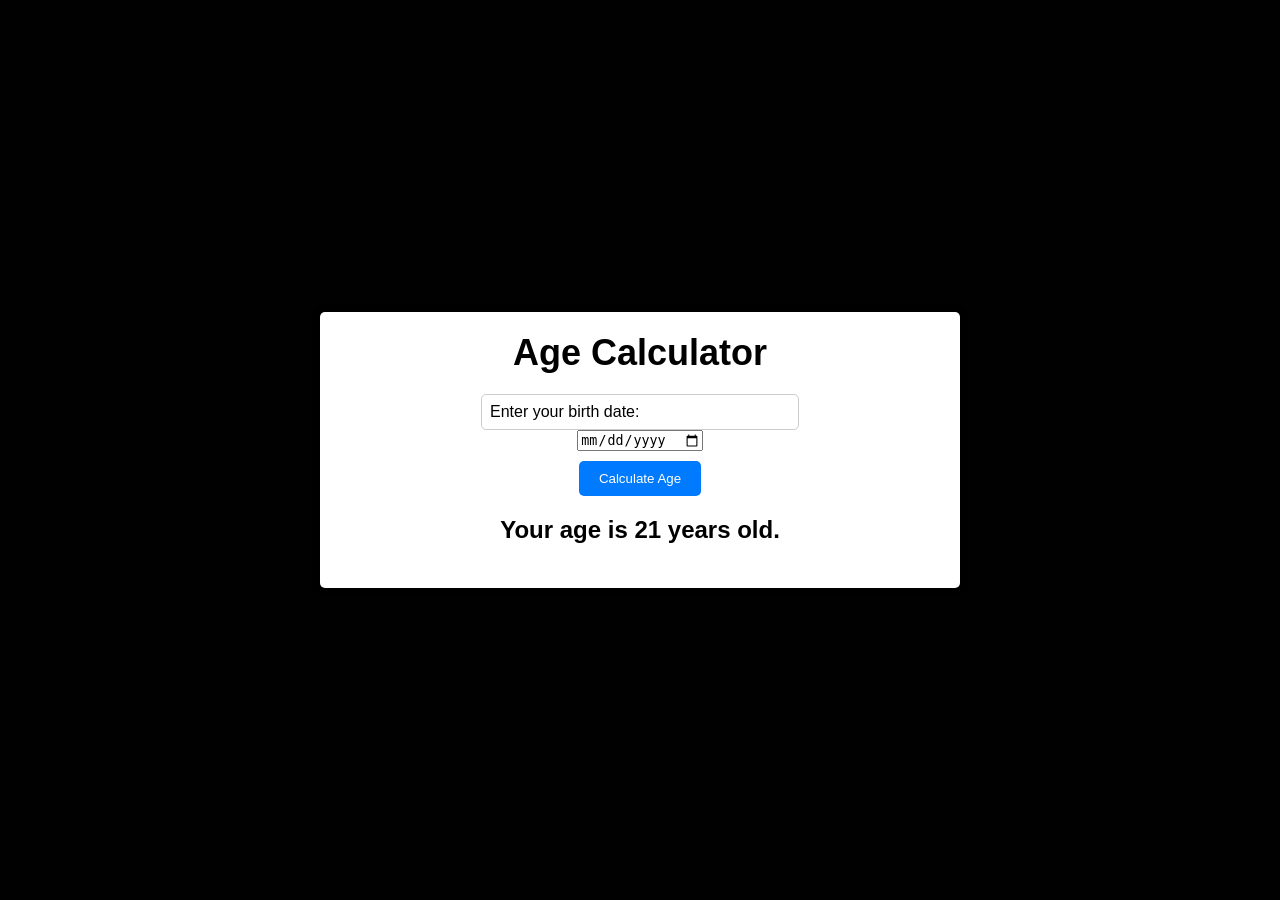
<file: age-caculator/index.html>
<!DOCTYPE html>
<html lang="en">
<head>
    <meta charset="UTF-8">
    <meta name="viewport" content="width=device-width, initial-scale=1.0">
    <link rel="stylesheet" href="style.css">
    <title>Age Calculator (Project 1)</title>
</head>
<body>
    <div class="container">
        <h1>Age Calculator</h1>
        <div class="form">
            <label for="birthDate">Enter your birth date:</label>
            <input type="date" id="birthDate" name="birthDate">
            <button id="btn">Calculate Age</button>
            <p id="result">Your age is 21 years old.</p>
        </div>
    </div>
  
    

    <script src="index.js"></script>
</body>
</html>
</file>
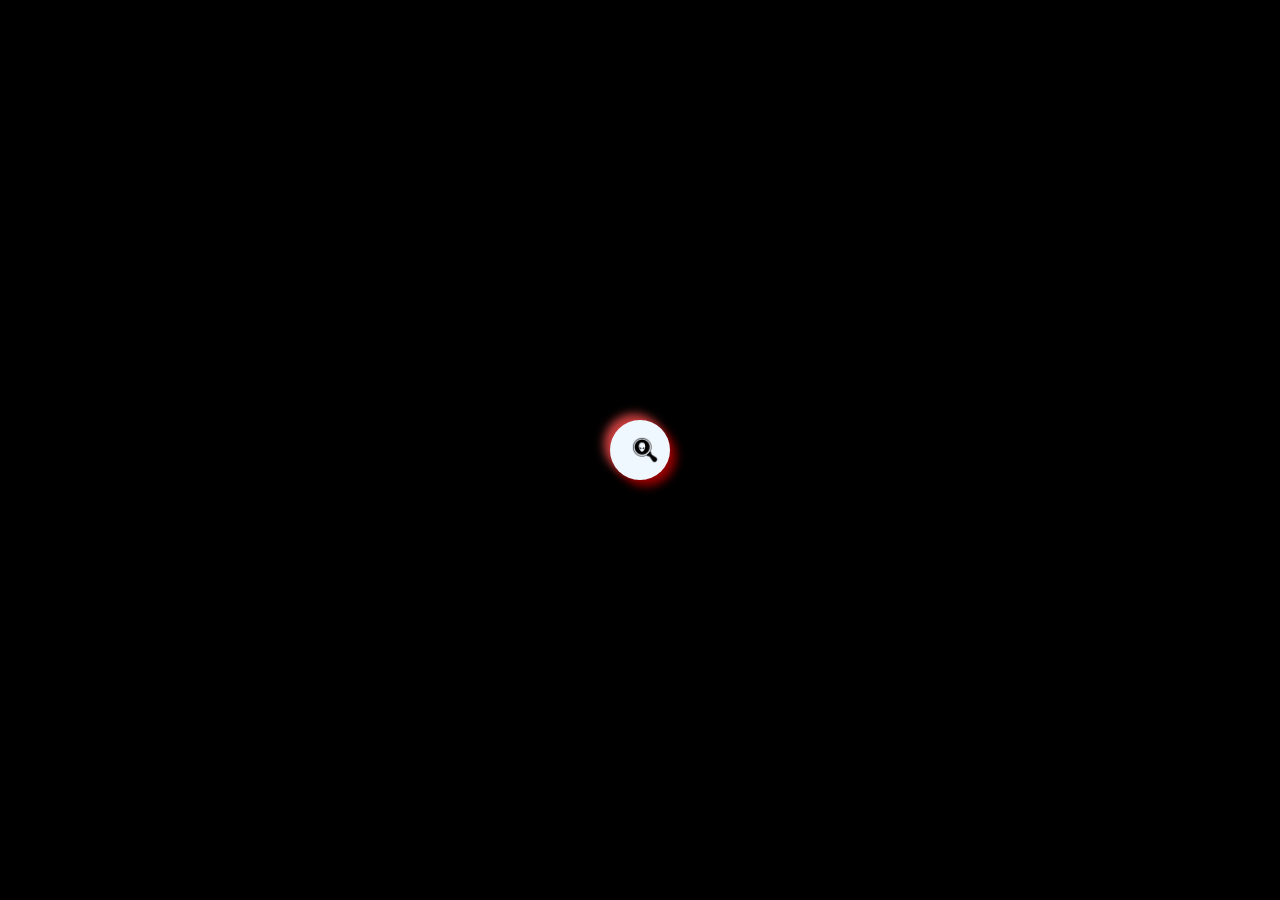
<file: animated-search-bar/index.html>
<!doctype html>
<html lang="en">
  <head>
    <meta charset="UTF-8" />
    <meta name="viewport" content="width=device-width, initial-scale=1.0" />
    <link rel="stylesheet" href="style.css" />
    <title>Animated Search Bar</title>
  </head>
  <body>
    <div class="search-bar-container active">
      <img
        src="icons/search-icon.png"
        alt="magnifier"
        class="magnifier"
      />
      <input type="text" class="input" placeholder="Search..." />
    </div>
    <script src="index.js"></script>
  </body>
</html>
</file>
<file: age-caculator/style.css>
body {
    margin: 0;
    padding: 20px;
    font-family: "Montserrat", sans-serif;
    background-color: #010101;
    min-height: 100vh;
    display: flex;
    align-items: center;
    justify-content: center;
    box-sizing: border-box;
}

    .container {
        background-color: white;
        box-shadow: 0 0 10px rgba(0, 0, 0, 0.2);
        padding: 20px;
        max-width: 600px;
        width: 100%;
        margin: 0 auto;
        border-radius: 5px;
    }

    h1 {
        font-size: 36px;
        text-align: center;
        margin-top: 0;
        margin-bottom: 20px;
    }

    .form {
        display: flex;
        flex-direction: column;
        align-items: center;
    }

    label {
        padding: 8px;
        border: 1px solid #ccc;
        border-radius: 5px;
        width: 100%;
        max-width: 300px;
    }

    button {
        background-color: #007bff;
        color: white;
        border: none;
        padding: 10px 20px;
        border-radius: 5px;
        margin-top: 10px;
        cursor: pointer;
        transition: background-color 0.3s ease;
    }

    button:hover {
        background-color: #0062cc;
    }

    #result {
        margin-top: 20px;
        font-size: 24px;
        text-align: center;
        font-weight: bold;
    }
</file>
<file: animated-search-bar/style.css>
body {
    margin: 0;
    display: flex;
    justify-content: center;
    height: 100vh;
    align-items: center;
    background-color: black;
}

.search-bar-container {
    display: flex;
    align-items: center;
    background-color: aliceblue;
    padding: 5px;
    width: 300px;
    height: 50px;
    border-radius: 50px;
    box-shadow: 6px 6px 10px rgba(255,0,0,0.6),
                -6px -6px 10px rgba(255,80,80,0.8);
    margin: 10px;
    position: relative;
    transition: width 1.5s;
}

.magnifier {
    width: 30px;
    position: absolute;
    right: 10px;
    cursor: pointer;
    transition: width 0.4s;
    transition-delay: 1s;
}

.input {
    background-color: transparent;
    border: none;
    margin: 10px 50px;
    width: 100%;
    outline: none;
    color: rgb(100, 100, 100);
    transition: width 1s;
    transition-delay: 0.5s;
    
}

.active.search-bar-container {
    width: 50px;

}

.active .input {
    width: 0;
}

.active .mic-icon {
    width:0;
}
</file>
